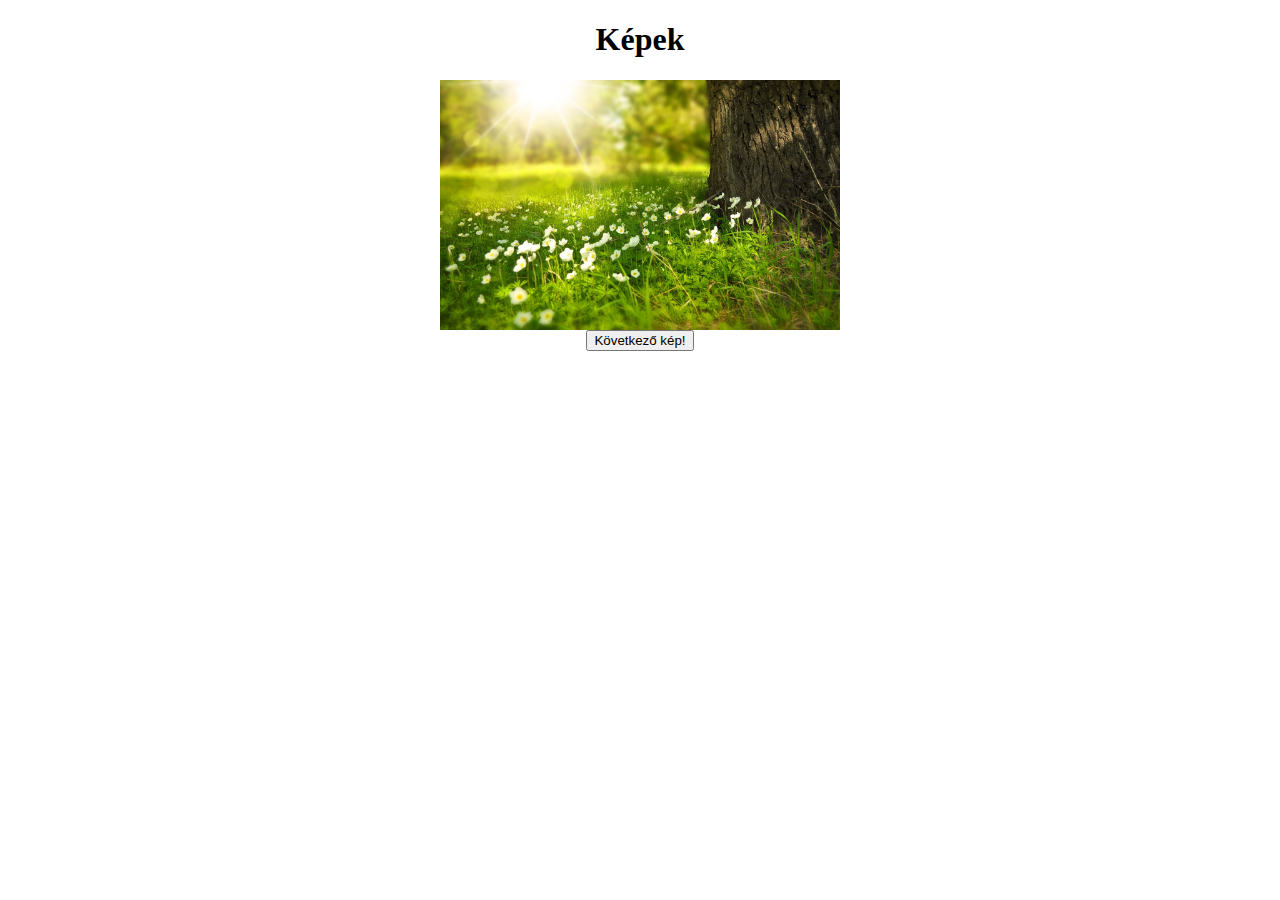
<file: index.html>
<!DOCTYPE html>
<html lang="hu">
<head>
    <meta charset="UTF-8">
    <meta name="viewport" content="width=device-width, initial-scale=1.0">
    <link rel="stylesheet" href="style.css">
    <title>Kép1</title>
</head>
<body>
    <H1>Képek</H1>
    <img src="oldal1.jpg" id="img1" class="center">
    <a href="index2.html" target="_blank"><button>Következő kép!</button></a>
</body>
</html>
</file>
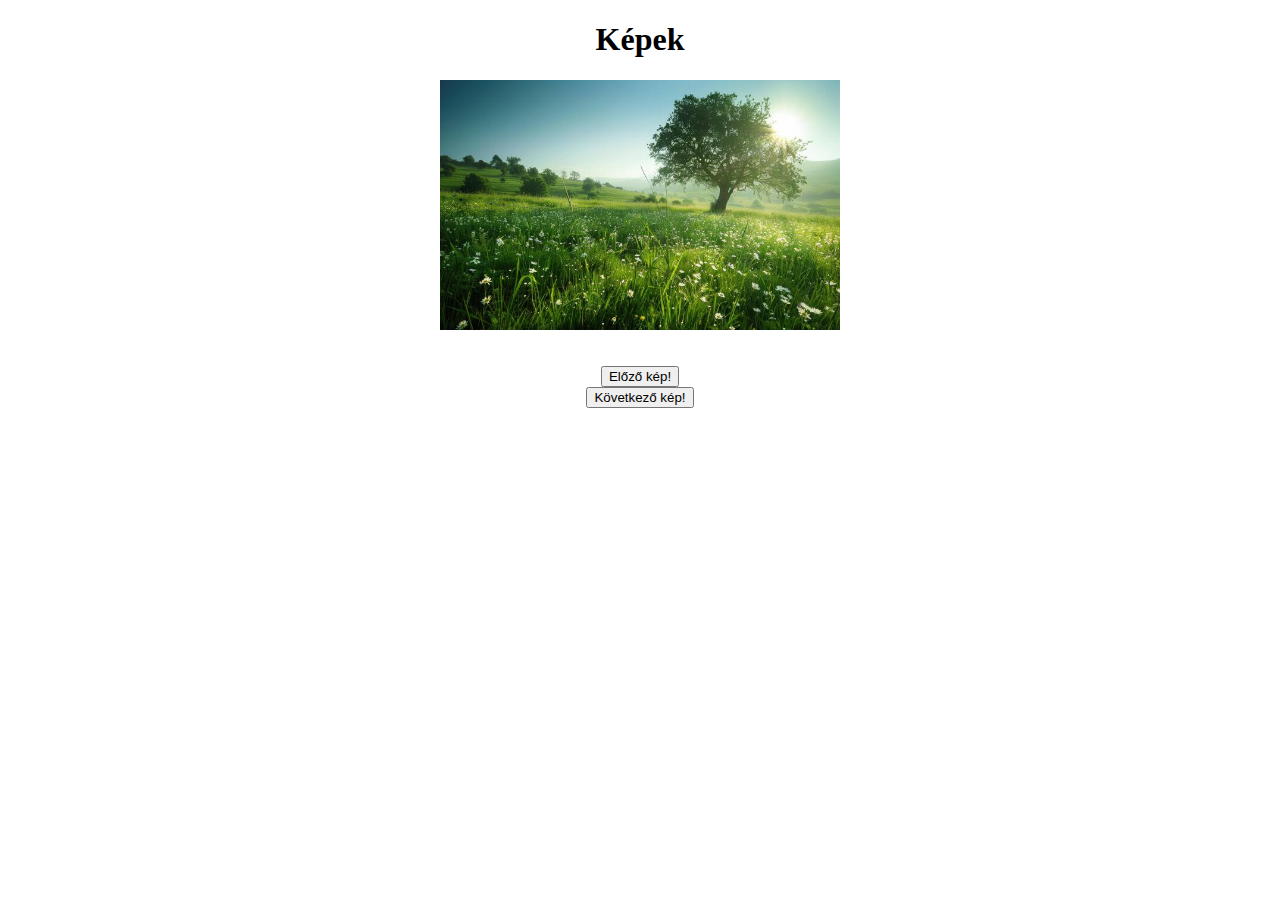
<file: index2.html>
<!DOCTYPE html>
<html lang="hu">
<head>
    <meta charset="UTF-8">
    <meta name="viewport" content="width=device-width, initial-scale=1.0">
    <link rel="stylesheet" href="style.css">
    <title>Kép2</title>
</head>
<body>
    <H1>Képek</H1>
    <img src="oldal2.jpg" id="img1" class="center">
    <br>
    <br>
    <a href="index.html" target="_blank"><button>Előző kép!</button></a>
    <a href="index3.html" target="_blank"><button>Következő kép!</button></a>
</body>
</html>
</file>
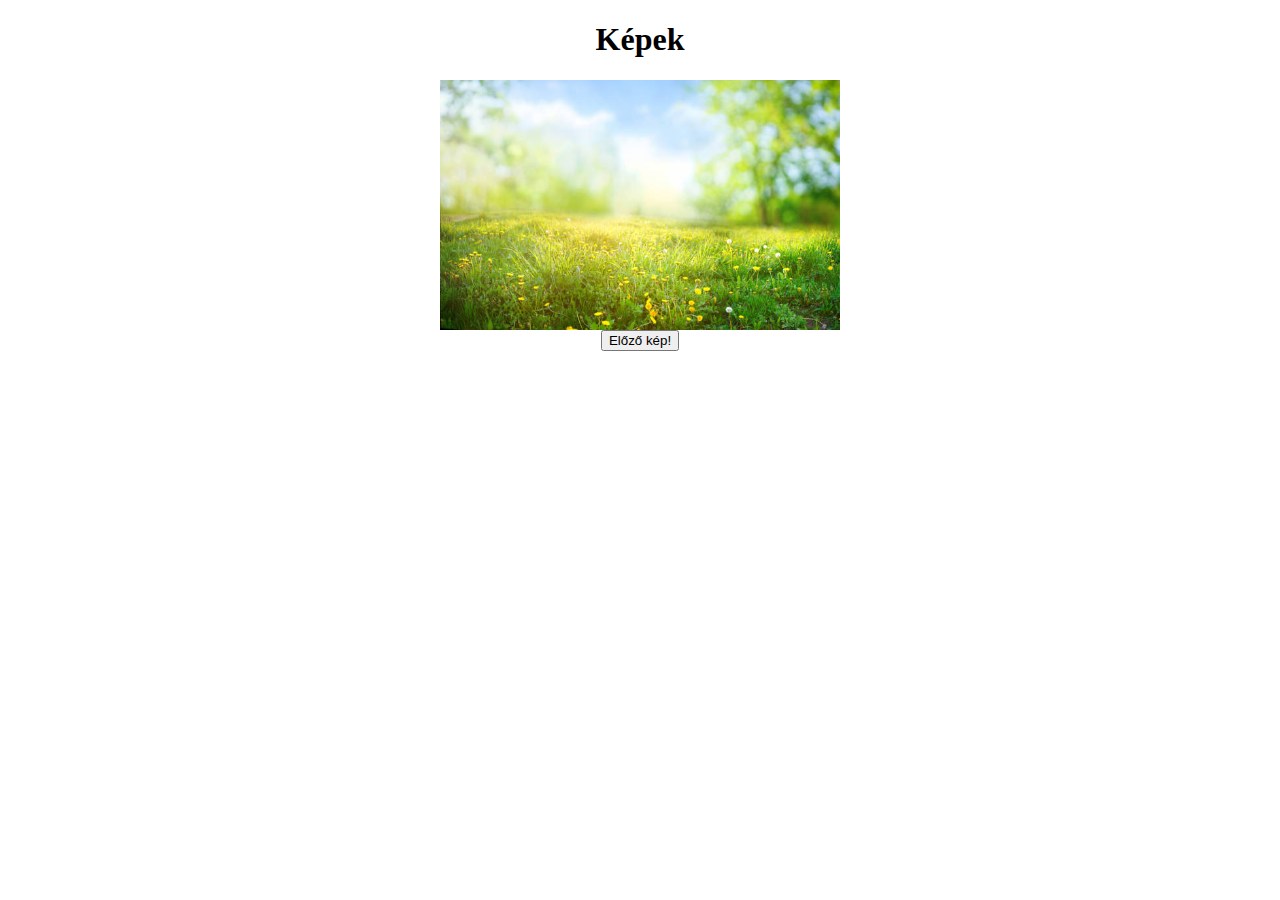
<file: index3.html>
<!DOCTYPE html>
<html lang="hu">
<head>
    <meta charset="UTF-8">
    <meta name="viewport" content="width=device-width, initial-scale=1.0">
    <link rel="stylesheet" href="style.css">
    <title>Kép3</title>
</head>
<body>
    <H1>Képek</H1>
    <img src="oldal3.jpg" id="img1" class="center">
    <a href="index2.html" target="_blank"><button>Előző kép!</button></a>
    
</body>
</html>
</file>
<file: style.css>
h1{
    text-align: center;
}
a{
    text-align: center;
    display: block;
}



#img1{
    height: 250px;
    width: 400px;
    
}



.center {
    display: block;
    margin-left: auto;
    margin-right: auto;
    width: 50%;
  }
</file>
